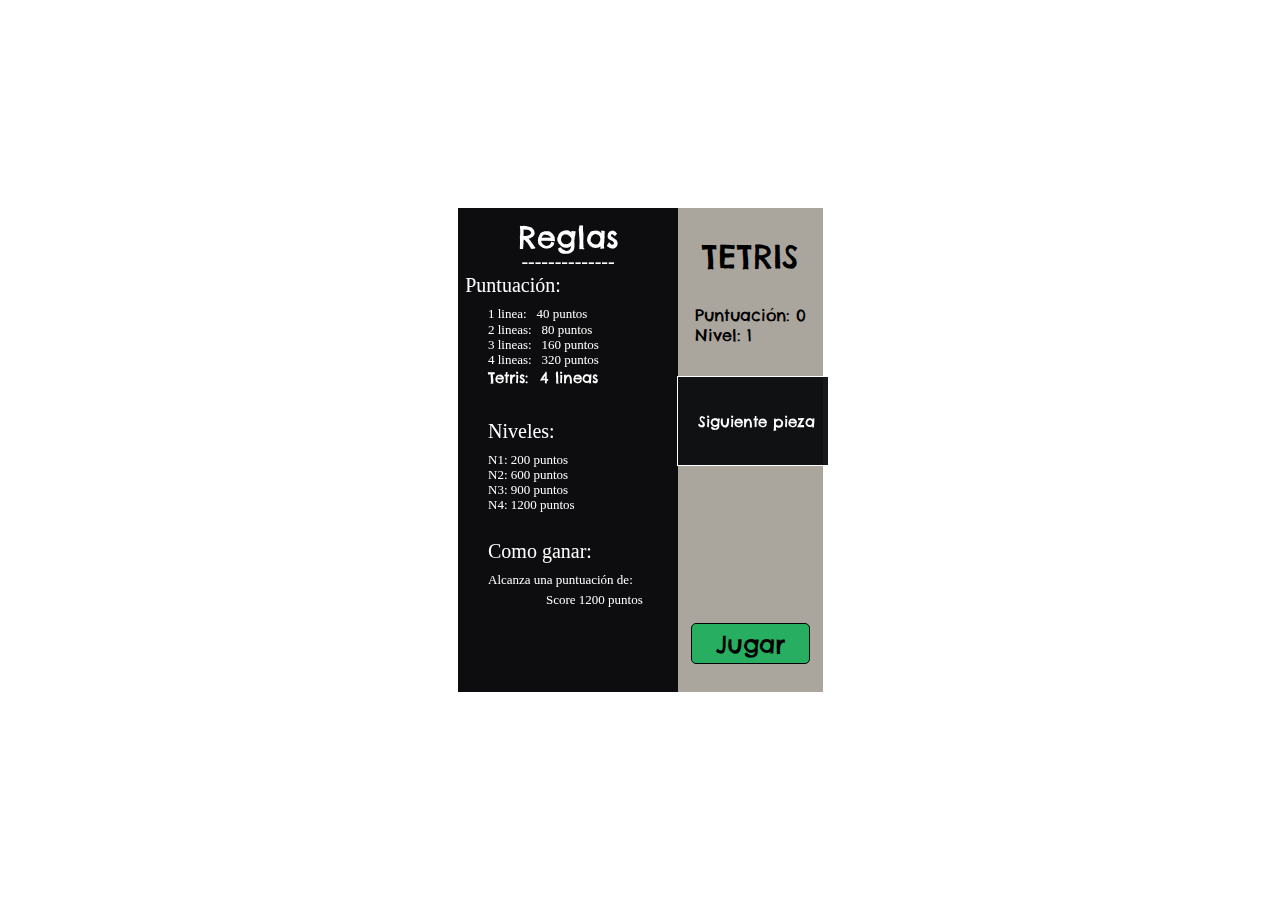
<file: game.html>
<!DOCTYPE html>
<html lang="en">
<head>
    <meta charset="UTF-8">
    <meta name="viewport" content="width=device-width, initial-scale=1.0">
    <link rel="icon" type="image/x-icon" href="assets/icon_tetris.ico" />
    <link href="https://fonts.googleapis.com/css2?family=Chelsea+Market&display=swap" rel="stylesheet">    
    <link href="https://fonts.googleapis.com/css2?family=Caveat&family=Raleway&display=swap" rel="stylesheet">    
    <link rel="stylesheet" href="fontawesome/all.css">
    <link rel="stylesheet" href="fontawesome/fontawesome.css">
    <link rel="stylesheet" href="style.css">
    <title>Proyecto Tetris</title>
</head>
<body>
    <canvas id="myCanvas"></canvas>
    <div class="result-container">
        <div id="game-header"><p>TETRIS</p></div>
        <div id="score" class="score">
            <p>Puntuación: <span id="score__text">0</span></p>
            <p>Nivel: <span id="level__text">1</span></p>
        </div>        
        <div id="next-block" class="next-block">
            <canvas id="nextCanvas"></canvas>
        </div>
        <div id="mobile__contorls" class="mobile__contorls">
            <div id="rotate"><div id="rotate__text"></div></div>
            <div id="leftRight">
                <div id="left__div">
                    <i class="fas fa-chevron-left fa-2x"></i>
            </div>
            <div id="right__div">
                <i class="fas fa-chevron-right fa-2x"></i>
            </div>
        </div>
            <div id="down">Down</i></div>
        </div>
        <div id="contorls" class="contorls"><span id="controls__play">Jugar</span></div>
    </div>

    <audio id="click" src="audio/click.wav"></audio>
    <audio id="landing" src="audio/landing.wav"></audio>
    <audio id="linea" src="audio/linea.wav"></audio>
    <audio id="pause" src="audio/pause.wav"></audio>
    <audio id="rotar" src="audio/rotate.wav"></audio>
    <audio id="tetris" src="audio/tetris.wav"></audio>
    <span class="hidden hidethis">.</span>
    <span class="hidden2 hidethis">.</span>
    <script src="piece.js"></script>
    <script src="board.js"></script>
    <script src="script.js"></script>
</body>
</html>
</file>
<file: style.css>
* {
    margin: 0;
    padding: 0;
    box-sizing: border-box;
    touch-action: manipulation;
}

html{
    font-family: 'Chelsea Market','Caveat','Raleway', 'cursive';
    overflow: hidden;

}
body {
    width: 100%;
    height: 100vh;
    background: url("https://media.discordapp.net/attachments/1105632194191425608/1105633163155349584/BG.png?width=958&height=468");
    background-size: cover;
    display: flex;
    justify-content: center;
    align-items: center;
    font-size: 16px;    

}

canvas{
    background-color: rgb(13, 13, 15);
    outline: 1px solid white;

}

#nextCanvas{
    background-color: #000204e8;
    box-shadow: none;

}

.result-container {
    background-color: #aaa69d;
    height: 100%;
    display: flex;
    flex-direction: column;
    justify-content: center;
    align-items: center;
    
}

.result-container #game-header{
    height: 20%;
    font-size: 2rem;    
    text-align: center;
    display: flex;
    flex-direction: column;
    justify-content: center;
}
.result-container #score{
    height: 15%;
}

.result-container #next-block{
    display: block;
    align-self: center;
    height: 45%;
    width: 100%;
    text-align: center;        
}
/* moblie */
.result-container #mobile__contorls{
    align-self: center;
    color: white;
    font-weight: normal;
    font-size: 1.1125rem;
    height: 40%;
    width: 100%;
    text-align: center;
    display: none;
    flex-direction: column;
    justify-content: flex-end;
    align-items: center;
}

.result-container #mobile__contorls  #rotate:active{
    transform: scale(0.95);
}
.result-container #mobile__contorls  #leftRight div:active{
    transform: scale(0.95);
}
.result-container #mobile__contorls  #down:active{
    transform: scale(0.95);
}

.result-container #mobile__contorls #rotate{
    border: 1px solid black;
    background-color: #30336b;   
    border-radius: 5px;
    height: 20%;    
    display: flex;
    flex-direction: column;
    justify-content: center;
    width: 60%;
    user-select: none;
}

.result-container #mobile__contorls #rotate #rotate__text{
    -moz-user-select:none;
    -ms-user-select:none;
    -webkit-user-select:none;
    user-select: none;
}

.result-container #mobile__contorls #rotate #rotate__text::before{
    content: "Rotate";
}
.result-container #mobile__contorls #leftRight{
    margin: 4px 4px;
    width: 100%;
    height: 20%;
    display: flex;
    flex-direction: row;
    justify-content: space-around;
    align-items: center;
}

.result-container #mobile__contorls #leftRight div{
    background-color: #30336b;   
    border-radius: 5px;
    width: 48%;
    height: 100%;
    border: 1px solid black;
    font-size: 0.75rem;
    display: flex;
    flex-direction: column;
    justify-content: center;
    align-items: center;

}

.result-container #mobile__contorls #leftRight #left__div{
    flex-direction: row;
    justify-content: center;
    align-items: center;
}
.result-container #mobile__contorls #down{ 
    border: 1px solid black;
    background-color: #30336b;   
    width: 60%;
    border-radius: 50%;
    height: 30%;
    display: flex;
    flex-direction: row;
    justify-content: center;
    align-items: center;
}
/* moblie */

.result-container #contorls{
    height: 20%;
    display: flex;
    flex-direction: column;
    justify-content: center;

}
.result-container #contorls #controls__play{
    background-color: #27ae60;
    font-size: 1.5rem;
    height: auto;
    padding: 0.3rem 1.5rem;
    border-radius: 5px;
    border: 1px solid black;
}

.result-container #contorls #controls__play:hover{
    background-color: rgb(13, 13, 15);
    color:#27ae60;
    cursor: pointer;
}

.result-container #contorls #controls__play:active{
    transform: scale(0.95);
}


.hidden{
    color: #fff;
    font-family: 'Caveat';
    visibility: hidden;
}
.hidden2{
    color:#fff;
    font-family: 'Raleway';
    visibility: hidden;
}
</file>
